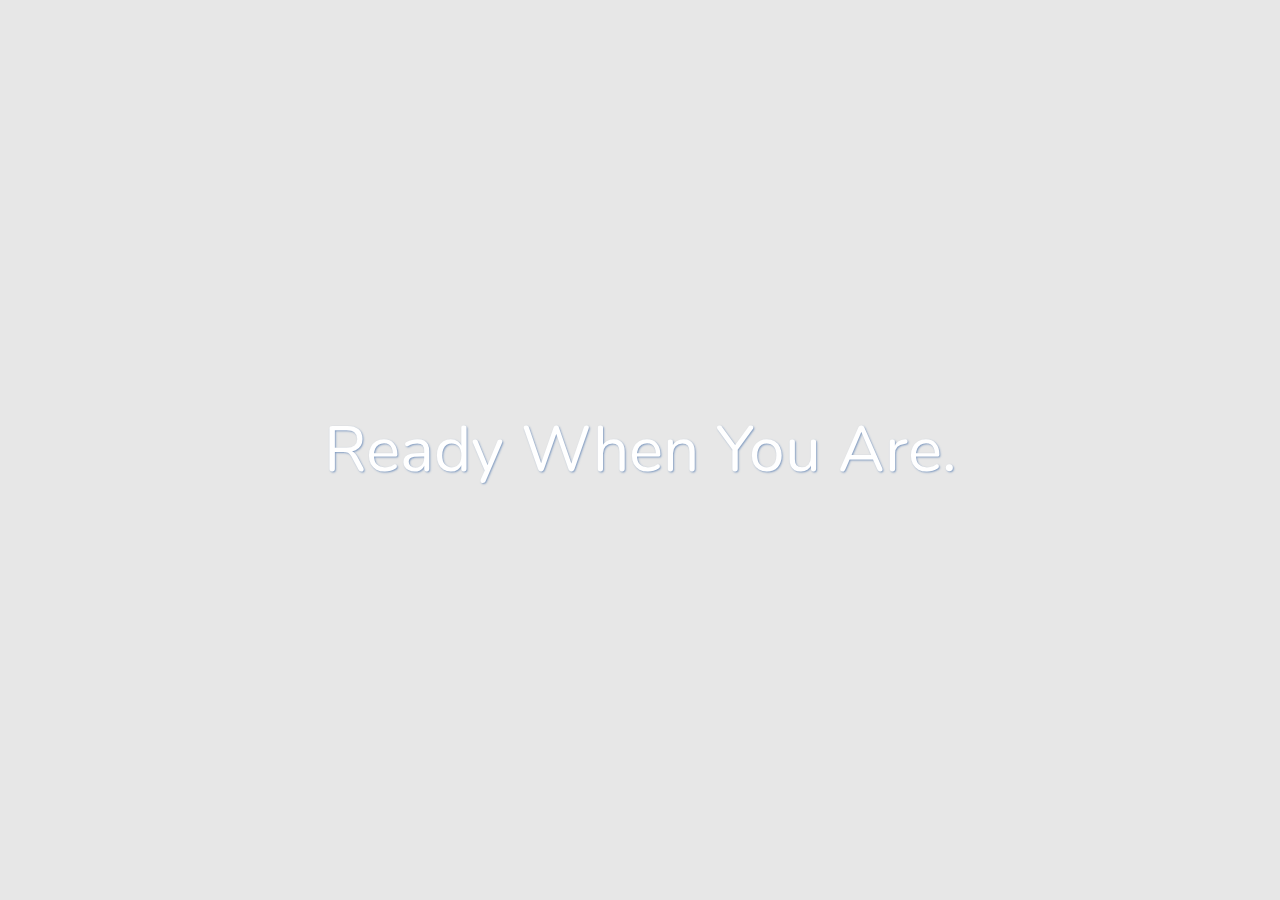
<file: index.html>
<!DOCTYPE html>
<html lang="en">
<head>
    <meta charset="UTF-8">
    <meta name="viewport" content="width=device-width, initial-scale=1.0">
    <title>Coming Soon</title>
    <link href="https://fonts.googleapis.com/css2?family=Nunito:wght@200&display=swap" rel="stylesheet">






<style>

    *{
        padding: 0;
        margin:0;
        box-sizing: border-box;
        font-family: 'Nunito', sans-serif;


    }

    body{

    }

    .bg{
    
        background: url('https://i.ibb.co/982T1XM/slide-background.jpg') center;
        background-size:cover;
        height: 100vh; 
        display:flex; 
        justify-content: center; 
        align-items: center;
    }

    .bg::before{
        content: '';
        position: absolute;
        background-color: rgba(17, 17, 17, 0.1);
        height: 100%;
        width: 100%;
        z-index: 1;
    }

</style>


</head>
<body>
    <div class="bg">

        <div style="z-index: 2; color: #fff;text-align: center;">
            <span style="font-size: 4em; text-shadow:1px 1px 2px rgba(63,107,169,0.6) !important;">Ready When You Are.</span>
        </div>
        

    </div>
</body>
</html>
</file>
